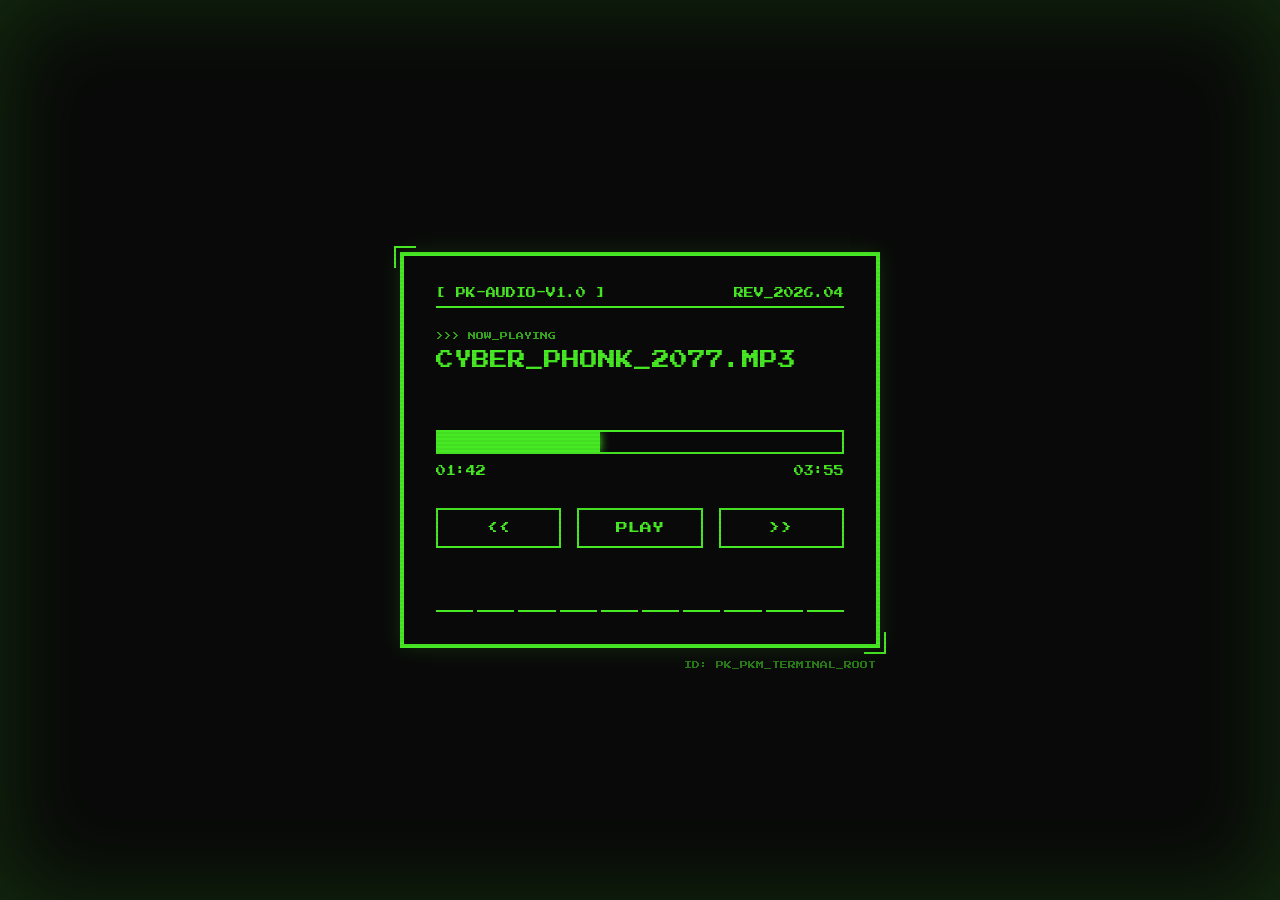
<file: player-v1.html>
<!DOCTYPE html>
<html lang="fr">
<head>
    <meta charset="UTF-8">
    <meta name="viewport" content="width=device-width, initial-scale=1.0">
    <title>PK-TERMINAL // V1_HACKER_GREEN</title>
    <link rel="preconnect" href="https://fonts.googleapis.com">
    <link rel="preconnect" href="https://fonts.gstatic.com" crossorigin>
    <link href="https://fonts.googleapis.com/css2?family=Press+Start+2P&display=swap" rel="stylesheet">
    <style>
        :root {
            --bg-color: #0A0A0A;
            --terminal-green: #4AF626;
            --terminal-glow: rgba(74, 246, 38, 0.15);
            --scanline-color: rgba(18, 16, 16, 0.2);
            --font-pixel: 'Press Start 2P', cursive;
        }

        * {
            box-sizing: border-box;
            margin: 0;
            padding: 0;
            user-select: none;
        }

        body {
            background-color: var(--bg-color);
            color: var(--terminal-green);
            font-family: var(--font-pixel);
            height: 100vh;
            display: flex;
            align-items: center;
            justify-content: center;
            overflow: hidden;
            text-transform: uppercase;
            image-rendering: pixelated;
        }

        /* --- CRT EFFECTS --- */
        .crt-overlay {
            position: fixed;
            top: 0;
            left: 0;
            width: 100%;
            height: 100%;
            background: linear-gradient(
                var(--scanline-color) 50%,
                rgba(0, 0, 0, 0) 50%
            );
            background-size: 100% 4px;
            z-index: 100;
            pointer-events: none;
            opacity: 0.3;
        }

        .crt-flicker {
            position: fixed;
            top: 0;
            left: 0;
            width: 100%;
            height: 100%;
            background: rgba(18, 16, 16, 0.05);
            z-index: 101;
            pointer-events: none;
            animation: flicker 0.15s infinite;
        }

        @keyframes flicker {
            0% { opacity: 0.1; }
            50% { opacity: 0.2; }
            100% { opacity: 0.1; }
        }

        .screen-glow {
            position: absolute;
            top: 0;
            left: 0;
            width: 100%;
            height: 100%;
            box-shadow: inset 0 0 100px var(--terminal-glow);
            pointer-events: none;
            z-index: 102;
        }

        /* --- PLAYER UI --- */
        .player-container {
            width: 480px;
            border: 4px solid var(--terminal-green);
            padding: 32px;
            position: relative;
            background: var(--bg-color);
            box-shadow: 0 0 20px var(--terminal-glow);
        }

        .header {
            font-size: 10px;
            margin-bottom: 24px;
            display: flex;
            justify-content: space-between;
            border-bottom: 2px solid var(--terminal-green);
            padding-bottom: 8px;
        }

        .track-info {
            margin-bottom: 32px;
        }

        .track-status {
            font-size: 8px;
            margin-bottom: 8px;
            opacity: 0.7;
        }

        .track-name {
            font-size: 18px;
            line-height: 1.4;
            height: 50px;
            overflow: hidden;
            display: -webkit-box;
            -webkit-line-clamp: 2;
            -webkit-box-orient: vertical;
        }

        /* Progress Bar */
        .progress-container {
            margin-bottom: 32px;
        }

        .progress-bar {
            height: 24px;
            border: 2px solid var(--terminal-green);
            position: relative;
            overflow: hidden;
            cursor: pointer;
        }

        .progress-fill {
            height: 100%;
            background-color: var(--terminal-green);
            width: 40%; /* Demo state */
            box-shadow: 0 0 10px var(--terminal-green);
        }

        .time-display {
            display: flex;
            justify-content: space-between;
            font-size: 10px;
            margin-top: 12px;
        }

        /* Controls */
        .controls {
            display: grid;
            grid-template-columns: 1fr 1fr 1fr;
            gap: 16px;
        }

        .btn {
            background: transparent;
            border: 2px solid var(--terminal-green);
            color: var(--terminal-green);
            font-family: var(--font-pixel);
            padding: 12px;
            cursor: pointer;
            font-size: 12px;
            transition: all 0.1s;
        }

        .btn:hover {
            background: var(--terminal-green);
            color: var(--bg-color);
            box-shadow: 0 0 15px var(--terminal-green);
        }

        .btn:active {
            transform: scale(0.95);
        }

        .btn-play {
            grid-column: span 1;
        }

        /* Visualizer (Minimal) */
        .visualizer {
            display: flex;
            align-items: flex-end;
            gap: 4px;
            height: 40px;
            margin-top: 24px;
        }

        .vis-bar {
            flex: 1;
            background-color: var(--terminal-green);
            min-height: 2px;
            animation: vis-grow 0.5s infinite ease-in-out alternate;
        }

        @keyframes vis-grow {
            from { height: 10%; }
            to { height: 100%; }
        }

        .vis-bar:nth-child(2n) { animation-delay: 0.1s; }
        .vis-bar:nth-child(3n) { animation-delay: 0.2s; }
        .vis-bar:nth-child(4n) { animation-delay: 0.3s; }

        /* Tactical Decoration */
        .deco-corners::before, .deco-corners::after {
            content: '';
            position: absolute;
            width: 20px;
            height: 20px;
            border: 2px solid var(--terminal-green);
        }

        .deco-corners::before { top: -10px; left: -10px; border-right: 0; border-bottom: 0; }
        .deco-corners::after { bottom: -10px; right: -10px; border-left: 0; border-top: 0; }

        .system-id {
            position: absolute;
            bottom: -25px;
            right: 0;
            font-size: 8px;
            opacity: 0.5;
        }
    </style>
</head>
<body>
    <div class="crt-overlay"></div>
    <div class="crt-flicker"></div>
    <div class="screen-glow"></div>

    <div class="player-container">
        <div class="deco-corners"></div>
        
        <div class="header">
            <span>[ PK-AUDIO-V1.0 ]</span>
            <span>REV_2026.04</span>
        </div>

        <div class="track-info">
            <div class="track-status">>>> NOW_PLAYING</div>
            <div class="track-name" id="trackName">CYBER_PHONK_2077.MP3</div>
        </div>

        <div class="progress-container">
            <div class="progress-bar" id="progressBar">
                <div class="progress-fill" id="progressFill"></div>
            </div>
            <div class="time-display">
                <span id="currentTime">01:42</span>
                <span id="totalTime">03:55</span>
            </div>
        </div>

        <div class="controls">
            <button class="btn" id="prevBtn"><<</button>
            <button class="btn btn-play" id="playBtn">PLAY</button>
            <button class="btn" id="nextBtn">>></button>
        </div>

        <div class="visualizer">
            <div class="vis-bar"></div>
            <div class="vis-bar"></div>
            <div class="vis-bar"></div>
            <div class="vis-bar"></div>
            <div class="vis-bar"></div>
            <div class="vis-bar"></div>
            <div class="vis-bar"></div>
            <div class="vis-bar"></div>
            <div class="vis-bar"></div>
            <div class="vis-bar"></div>
        </div>

        <div class="system-id">ID: PK_PKM_TERMINAL_ROOT</div>
    </div>

    <script>
        const playBtn = document.getElementById('playBtn');
        const progressFill = document.getElementById('progressFill');
        const progressBar = document.getElementById('progressBar');
        let isPlaying = false;

        playBtn.addEventListener('click', () => {
            isPlaying = !isPlaying;
            playBtn.textContent = isPlaying ? 'PAUSE' : 'PLAY';
            const bars = document.querySelectorAll('.vis-bar');
            bars.forEach(bar => {
                bar.style.animationPlayState = isPlaying ? 'running' : 'paused';
            });
        });

        progressBar.addEventListener('click', (e) => {
            const rect = progressBar.getBoundingClientRect();
            const pos = (e.clientX - rect.left) / rect.width;
            progressFill.style.width = (pos * 100) + '%';
        });

        document.querySelectorAll('.vis-bar').forEach(bar => {
            bar.style.animationPlayState = 'paused';
        });
    </script>
</body>
</html>
</file>
